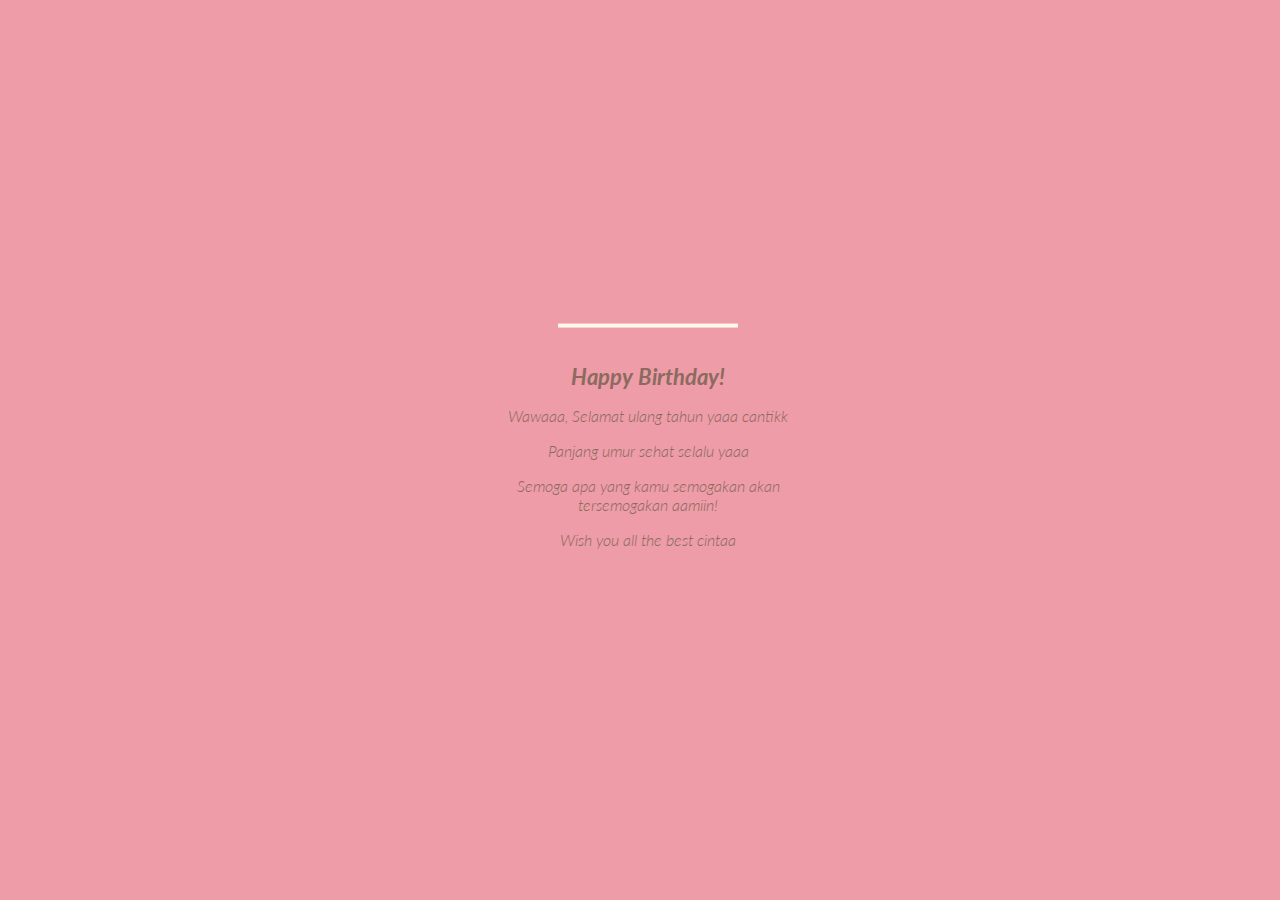
<file: index.html>
<!DOCTYPE html>
<html lang="en">

<head>
    <meta charset="UTF-8">
    <meta name="viewport" content="width=device-width, initial-scale=1.0">
    <title>Birthday Cake</title>
    <link rel="stylesheet" href="birthday-cake.css">
</head>

<body>
    <div class="velas">
        <div class="fuego"></div>
        <div class="fuego"></div>
        <div class="fuego"></div>
        <div class="fuego"></div>
        <div class="fuego"></div>
    </div>
    <svg id="cake" version="1.1" x="0px" y="0px" width="200px" height="500px" viewBox="0 0 200 500"
        enable-background="new 0 0 200 500" xml:space="preserve">
        <path fill="#a88679" d="M173.667-13.94c-49.298,0-102.782,0-147.334,0c-3.999,0-4-16.002,0-16.002
		c44.697,0,96.586,0,147.334,0C177.667-29.942,177.668-13.94,173.667-13.94z">
            <animate id="bizcocho_3" attributeName="d" calcMode="spline" keySplines="0 0 1 1; 0 0 1 1"
                begin="relleno_2.end" dur="0.3s" fill="freeze" values="
                          M173.667-13.94c-49.298,0-102.782,0-147.334,0c-3.999,0-4-16.002,0-16.002
		c44.697,0,96.586,0,147.334,0C177.667-29.942,177.668-13.94,173.667-13.94z
                          ;
                          M173.667,411.567c-47.995,12.408-102.955,12.561-147.334,0
		c-3.848-1.089-0.189-16.089,3.661-15.002c44.836,12.66,90.519,12.753,139.427,0.07
		C173.293,395.631,177.541,410.566,173.667,411.567z
                          ;
                          M173.667,427.569c-49.795,0-101.101,0-147.334,0c-3.999,0-4-16.002,0-16.002
		c46.385,0,97.539,0,147.334,0C177.668,411.567,177.667,427.569,173.667,427.569z
                          " />
        </path>
        <path fill="#8b6a60" d="M100-178.521c1.858,0,3.364,1.506,3.364,3.363c0,0,0,33.17,0,44.227
		c0,19.144,0,57.431,0,76.574c0,10.152,0,40.607,0,40.607c0,1.858-1.506,3.364-3.364,3.364l0,0c-1.858,0-3.364-1.506-3.364-3.364c0,0,0-30.455,0-40.607c0-19.144,0-57.432,0-76.575c0-11.057,0-44.226,0-44.226C96.636-177.015,98.142-178.521,100-178.521
		L100-178.521z">
            <animate id="relleno_2" attributeName="d" calcMode="spline" keySplines="0 0 1 1; 0 0 1 1; 0 0 0.58 1"
                begin="bizcocho_2.end" dur="0.5s" fill="freeze" values="
                          M100-178.521c1.858,0,3.364,1.506,3.364,3.363c0,0,0,33.17,0,44.227
		c0,19.144,0,57.431,0,76.574c0,10.152,0,40.607,0,40.607c0,1.858-1.506,3.364-3.364,3.364l0,0c-1.858,0-3.364-1.506-3.364-3.364c0,0,0-30.455,0-40.607c0-19.144,0-57.432,0-76.575c0-11.057,0-44.226,0-44.226C96.636-177.015,98.142-178.521,100-178.521
		L100-178.521z
                          ;
                          M100,267.257c1.858,0,3.364,1.506,3.364,3.363c0,0,0,33.17,0,44.227
		c0,19.143,0,57.43,0,76.574c0,10.151,0,40.606,0,40.606c0,1.858-1.506,3.364-3.364,3.364l0,0c-1.858,0-3.364-1.506-3.364-3.364
		c0,0,0-30.455,0-40.606c0-19.145,0-57.432,0-76.576c0-11.057,0-44.225,0-44.225C96.636,268.763,98.142,267.257,100,267.257
		L100,267.257z
                          ;
                          M93.928,405.433c-0.655,6.444-0.102,9.067,2.957,11.798c0,0,8.083,5.571,16.828,3.503
		c18.629-4.406,43.813,6.194,50.792,7.791c14.75,3.375,9.162,6.867,9.162,6.867c-2.412,2.258-58.328,0-73.667,0l0,0
		c-1.858,0-69.995,2.133-73.667,0c0,0-3.337-2.439,6.172-5.992c11.375-4.25,52.875,8.822,47.139-9.442
		c-6.333-20.167,5.226-21.514,5.226-21.514c3.435-0.915,12.78-6.663,10.923-0.546L93.928,405.433z
                          ;
                          M102.242,427.569c5.348,0,14.079,0,17.462,0c0,0,17.026,0,27.504,0
		c19.143,0,20.39-3.797,26.459,0c3,1.877,0,7.823,0,7.823c-2.412,2.258-58.328,0-73.667,0l0,0c-1.858,0-67.187,0-73.667,0
		c0,0-4.125-4.983,0-7.823c5.201-3.58,16.085,0,23.725,0c8.841,0,20.762,0,20.762,0c3.686,0,8.597,0,19.511,0H102.242z
                          " />
        </path>
        <path fill="#a88679" d="M173.667-15.929c-46.512,0-105.486,0-147.334,0c-3.999,0-4-16.002,0-16.002
		c43.566,0,97.96,0,147.334,0C177.667-31.931,177.666-15.929,173.667-15.929z">
            <animate id="bizcocho_2" attributeName="d" calcMode="spline" keySplines="0 0 1 1; 0 0 1 1; 0.25 0 0.58 1"
                begin="relleno_1.end" dur="0.5s" fill="freeze" values="
                          M173.667-15.929c-46.512,0-105.486,0-147.334,0c-3.999,0-4-16.002,0-16.002
		c43.566,0,97.96,0,147.334,0C177.667-31.931,177.666-15.929,173.667-15.929z
                          ;
                          M173.434,445.393c-47.269,8.001-105.245,8.001-147.334,0c-3.929-0.747-0.692-16.543,3.243-15.824
		c43.828,8.001,92.165,8.001,140.739,0C174.029,428.918,177.377,444.726,173.434,445.393z
                          ;
                          M173.667,449.514c-47.576-5.454-102.799-5.744-147.333,0c-3.966,0.512-3.938-15.297,0-16.002
		c43.683-7.823,97.646-8.026,147.333,0C177.616,434.15,177.642,449.969,173.667,449.514z
                          ;
                          M173.667,451.394c-49.298,0-102.782,0-147.334,0c-3.999,0-4-16.002,0-16.002
		c44.697,0,96.586,0,147.334,0C177.667,435.392,177.668,451.394,173.667,451.394z
                          " />
        </path>
        <path fill="#8b6a60" d="M101.368-73.685c0,12.164,0,15.18,0,28.519c0,22.702,0-13.661,0,8.304c0,14.48,0,18.233,0,30.512
		c0,1.753-2.958,1.847-2.958,0c0-12.68,0-16.277,0-30.401c0-21.983,0,11.66,0-8.305c0-13.027,0-15.992,0-28.628
		C98.411-75.883,101.368-75.592,101.368-73.685z">
            <animate id="relleno_1" attributeName="d" calcMode="spline" keySplines="0 0 1 1; 0 0 1 1; 0 0 0.6 1"
                begin="bizcocho_1.end" dur="0.5s" fill="freeze" values="
                          M101.368-73.685c0,12.164,0,15.18,0,28.519c0,22.702,0-13.661,0,8.304c0,14.48,0,18.233,0,30.512
		c0,1.753-2.958,1.847-2.958,0c0-12.68,0-16.277,0-30.401c0-21.983,0,11.66,0-8.305c0-13.027,0-15.992,0-28.628
		C98.411-75.883,101.368-75.592,101.368-73.685z
                          ;
                          M101.368,350.885c0,12.164,0,65.18,0,78.518c0,22.703,0-33.66,0-11.695c0,14.48,0,28.232,0,40.512
		c0,1.753-2.958,1.847-2.958,0c0-12.68,0-26.277,0-40.402c0-21.982,0,31.66,0,11.695c0-13.027,0-65.992,0-78.627
		C98.411,348.686,101.368,348.977,101.368,350.885z
                          ;
                          M128.38,447.567c37.626,6.312,39.303,13.658,26.833,12.833c-22.653-1.499-13.636-0.831-23.302-0.831
		c-14.48,0-17.884,0-30.163,0c-2.087,0-2.068,0-3.915,0c-13.333,0-8.963,0-23.088,0c-11.668,0-14.062,5.995-27.532,1.164
		c-12.629-4.529,38.667-3.167,46.833-17.333C100.077,432.94,105.546,443.736,128.38,447.567z
                          ;
                          M173.667,451.394c2.875,0,2.997,9.257,0,9.131c-22.662-0.956-32.09-0.956-41.756-0.956
		c-14.48,0-17.884,0-30.163,0c-2.087,0-2.068,0-3.915,0c-13.333,0-8.963,0-23.088,0c-11.668,0-34.99-0.294-48.412,1.831
		c-4.109,0.65-3.01-10.006,0-10.006C37.129,451.394,149.379,451.394,173.667,451.394z
                          " />
        </path>
        <path fill="#a88679" d="M173.667,21.571c-33.174,0-111.467,0-147.334,0c-4,0-4-16.002,0-16.002c39.836,0,105.982,0,147.334,0
		C177.668,5.569,177.667,21.571,173.667,21.571z">
            <animate id="bizcocho_1" attributeName="d" calcMode="spline"
                keySplines="0 0 1 1; 0 0 1 1; 0 0 1 1; 0.25 0 1 1; 0 0 1 1; 0.25 0 0.6 1" begin="2s" dur="0.8s"
                fill="freeze" values="
                          M173.667,21.571c-33.174,0-111.467,0-147.334,0c-4,0-4-16.002,0-16.002c39.836,0,105.982,0,147.334,0
		C177.668,5.569,177.667,21.571,173.667,21.571z
                          ;
                          M173.667,459.569c-33.197,16.002-110.782,16.002-147.334,0c-3.664-1.604,1.614-15.617,5.337-14.153
		c40.702,16.002,94.289,16.104,136.505,0.103C171.917,444.1,177.271,457.832,173.667,459.569z
                          ;
                          M171.817,475.571c-39.361-3.001-105.438-2.571-143.556,0c-3.991,0.27-7.377-14.736-3.387-15.014
		c41.553-2.888,104.421-3.121,150.51-0.233C179.378,460.574,175.806,475.875,171.817,475.571z
                          ;
                          M171.817,459.564c-38.8-12.188-104.504-13.762-143.556,0c-3.772,1.329-7.961-12.604-4.178-13.905
		c40.864-14.064,105.114-15.52,151.918-0.973C179.822,445.874,175.634,460.762,171.817,459.564z
                          ;
                          M173.667,475.571c-46.376-5.005-105.924-4.003-147.334,0c-3.981,0.385-3.479-15.421,0.479-16.002
		c43.087-6.327,97.705-7.083,146.855,0.438C177.621,460.613,177.644,476,173.667,475.571z
                          ;
                          M173.667,474.117c-46.376,1.866-105.638,2.01-147.334,0c-3.995-0.192-3.52-16.144,0.479-16.002
		c43.794,1.55,96.341,1.541,145.723,0C176.532,457.99,177.663,473.956,173.667,474.117z
                          ;
                          M173.667,475.571c-46.512,0-105.486,0-147.334,0c-3.999,0-4-16.002,0-16.002c43.566,0,97.96,0,147.334,0
		C177.667,459.569,177.666,475.571,173.667,475.571z
                          " />
        </path>
        <path fill="#fefae9" d="M104.812,113.216c0,3.119-2.164,5.67-4.812,5.67c-2.646,0-4.812-2.551-4.812-5.67c0-5.594,0-16.782,0-22.375
	c0-5.143,0-15.427,0-20.568c0-7.333,0-21.998,0-29.33c0-5.523,0-16.569,0-22.092c0-3.295,0-9.885,0-13.181
	C95.188,2.551,97.353,0,100,0c2.648,0,4.812,2.551,4.812,5.669c0,3.248,0,9.743,0,12.991c0,5.428,0,16.284,0,21.711
	c0,7.618,0,22.854,0,30.472c0,4.952,0,14.854,0,19.807C104.812,96.292,104.812,107.576,104.812,113.216z">
            <animate id="crema" attributeName="d" calcMode="spline"
                keySplines="0 0 1 1; 0 0 1 1; 0 0 1 1; 0.25 0 1 1; 0 0 1 1; 0 0 0.58 1" begin="bizcocho_3.end" dur="2s"
                fill="freeze" values="
                          M104.812,113.216c0,3.119-2.164,5.67-4.812,5.67c-2.646,0-4.812-2.551-4.812-5.67c0-5.594,0-16.782,0-22.375
	c0-5.143,0-15.427,0-20.568c0-7.333,0-21.998,0-29.33c0-5.523,0-16.569,0-22.092c0-3.295,0-9.885,0-13.181
	C95.188,2.551,97.353,0,100,0c2.648,0,4.812,2.551,4.812,5.669c0,3.248,0,9.743,0,12.991c0,5.428,0,16.284,0,21.711
	c0,7.618,0,22.854,0,30.472c0,4.952,0,14.854,0,19.807C104.812,96.292,104.812,107.576,104.812,113.216z
                          ;
                          M104.812,405.897c0,3.119-2.164,5.67-4.812,5.67c-2.646,0-4.812-2.551-4.812-5.67c0-5.594,0-16.782,0-22.376
	c0-5.143,0-15.426,0-20.568c0-7.332,0-21.997,0-29.33c0-5.522,0-16.568,0-22.092c0-3.295,0-9.885,0-13.181
	c0-3.118,2.165-5.669,4.812-5.669c2.648,0,4.812,2.551,4.812,5.669c0,3.247,0,9.743,0,12.991c0,5.428,0,16.283,0,21.711
	c0,7.618,0,22.854,0,30.473c0,4.951,0,14.854,0,19.807C104.812,388.972,104.812,400.256,104.812,405.897z
                          ;
                          M111.873,411.567c-3.119,0-9.226,0-11.874,0c-2.646,0-7.748,0-10.867,0c-7.086,0-12.698,0-18.292,0
	c-6.592,0-12.871,7.371-19.166,3.008c-10.043-6.961-7.776-10.169,2.991-17.745c12.61-8.873,27.713,1.994,25.919-7.531
	c-2.589-13.742,11.008-14.513,11.365-17.789c0.441-4.051,4.235-11.107,8.051-8.175c3.113,2.393,1.007,8.008,0,13.159
	c-1.871,9.569,8.058,2.113,9.494,14.155c2.592,21.732,21.184-0.675,29.309,7.976c5.216,5.553,18.413,5.552,15.426,12.942
	c-3.131,7.745-15.825-4.369-23.8,2.903C126.261,418.271,118.301,411.567,111.873,411.567z
                          ;
                          M111.873,411.567c-3.119,0-9.226,0-11.874,0c-2.646,0-9.734,4.069-12.853,4.069
	c-7.086,0-10.712-4.069-16.306-4.069c-6.592,0-12.12,6.013-19.166,3.008c-7.053-3.008-7.458,2.026-18.659,1.165
	c-6.832-0.525-7.522-3.034-7.533-6.265c-0.037-10.336,22.073-2.452,36.613-2.628c10.234-0.124,19.856-1.439,37.905-2.102
	c16.642-0.61,32.699,1.552,46.009,1.927c12.438,0.351,29.663-8.99,31.532,3.315c0.773,5.093-5.605,3.342-11.211,9.579
	c-5.093,5.667-7.59-4.605-12.965-3.832c-8.269,1.189-14.962-8.537-22.937-1.265C126.261,418.271,118.301,411.567,111.873,411.567z
                          ;
                          M110.946,413.652c-2.904-1.137-8.405-2.748-12.446-0.97c-6.099,2.685-7.273,10.358-13.253,8.242
	c-7.843-2.775-8.953-5.008-14.546-5.01c-24.653-0.011-4.849,26.507-18.264,26.507c-12.377,0,5.791-33.537-19.422-26.682
	c-7.703,2.095-9.806-0.942-9.817-4.173c-0.037-10.336,24.357-4.544,38.897-4.72c10.234-0.124,19.856-1.439,37.905-2.102
	c16.642-0.61,32.699,1.552,46.009,1.927c12.438,0.351,28.973-8.865,31.532,3.315c1.449,6.896,0.318,15.624-3.874,15.624
	c-7.619,0-1.788-15.192-19.243-7.111c-7.581,3.51-15.963-9.738-26.669,1.066C120.644,426.744,118.381,416.561,110.946,413.652z
                          ;
                          M111.547,413.9c-2.969-0.956-8.775-0.949-13.167-0.5c-14.667,1.5-8.325,16.508-14.667,16.666
	c-6.667,0.166-0.167-13.5-13.013-14.151c-30.471-1.545-5.572,46.651-18.987,46.651c-12.377,0,10.333-50.166-18.667-44.5
	c-7.835,1.531-9.537-1.417-9.548-4.647c-0.037-10.336,23.675-5.177,38.215-5.353c10.234-0.124,20.618-1.671,38.667-2.333
	c16.642-0.61,32.023,1.458,45.333,1.833c12.438,0.351,33.819-8.431,33.199,4.001c-0.532,10.666,0.414,26.166-5.245,25.833
	c-7.606-0.447-2.954-31.5-19.243-18.899c-7.985,6.177-17.658-5.969-27.377,5.732C118.88,434.066,121.38,417.067,111.547,413.9z
                          ;
                          M111.547,415.233c-6.667-0.834-9.667,4.667-13.833,3.333c-19.649-6.291-8.158,22.176-14.5,22.334
	c-6.667,0.166,2.833-18-13.333-22.167c-29.544-7.615-9.667,43.833-20.167,43.833c-10.333,0,8.004-55.006-16.833-39
	c-7.5,4.833-9.508-3.78-9.299-7.004c0.799-12.329,23.592-7.153,38.132-7.329c10.234-0.124,20.238-1.505,38.287-2.167
	c16.642-0.61,32.903,1.125,46.213,1.5c12.438,0.351,35.058-5.579,31.863,6.451c-5.532,20.833,1.25,28.216-4.409,27.883
	c-7.606-0.447-6.058-37.895-20.62-23.333c-10.167,10.166-15.972-0.747-25,12C119.547,443.568,121.798,416.515,111.547,415.233z
                          " />
        </path>
        <rect x="10" y="475.571" fill="#fefae9" width="180" height="4" />
    </svg>
    <div class="text">
        <h1>Happy Birthday!</h1>
        <p>Wawaaa, Selamat ulang tahun yaaa cantikk</p>
        <p>Panjang umur sehat selalu yaaa</p>
        <p>Semoga apa yang kamu semogakan akan tersemogakan aamiin!</p>
        <p>Wish you all the best cintaa</p>
    </div>
</body>

</html>
</file>
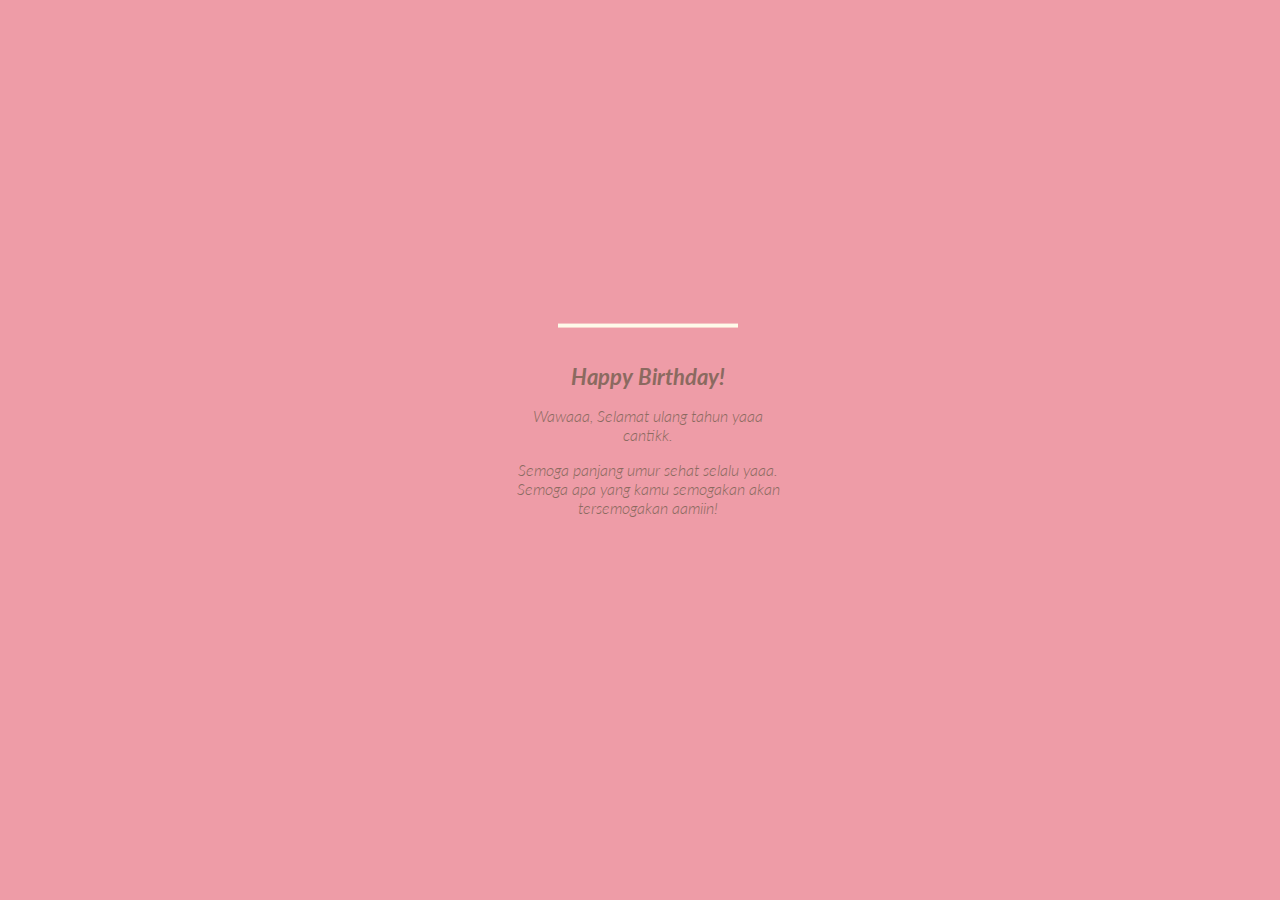
<file: birthday-cake.html>
<!DOCTYPE html>
<html lang="en">

<head>
    <meta charset="UTF-8">
    <meta name="viewport" content="width=device-width, initial-scale=1.0">
    <title>Birthday Cake</title>
    <link rel="stylesheet" href="birthday-cake.css">
</head>

<body>
    <div class="velas">
        <div class="fuego"></div>
        <div class="fuego"></div>
        <div class="fuego"></div>
        <div class="fuego"></div>
        <div class="fuego"></div>
    </div>
    <svg id="cake" version="1.1" x="0px" y="0px" width="200px" height="500px" viewBox="0 0 200 500"
        enable-background="new 0 0 200 500" xml:space="preserve">
        <path fill="#a88679" d="M173.667-13.94c-49.298,0-102.782,0-147.334,0c-3.999,0-4-16.002,0-16.002
		c44.697,0,96.586,0,147.334,0C177.667-29.942,177.668-13.94,173.667-13.94z">
            <animate id="bizcocho_3" attributeName="d" calcMode="spline" keySplines="0 0 1 1; 0 0 1 1"
                begin="relleno_2.end" dur="0.3s" fill="freeze" values="
                          M173.667-13.94c-49.298,0-102.782,0-147.334,0c-3.999,0-4-16.002,0-16.002
		c44.697,0,96.586,0,147.334,0C177.667-29.942,177.668-13.94,173.667-13.94z
                          ;
                          M173.667,411.567c-47.995,12.408-102.955,12.561-147.334,0
		c-3.848-1.089-0.189-16.089,3.661-15.002c44.836,12.66,90.519,12.753,139.427,0.07
		C173.293,395.631,177.541,410.566,173.667,411.567z
                          ;
                          M173.667,427.569c-49.795,0-101.101,0-147.334,0c-3.999,0-4-16.002,0-16.002
		c46.385,0,97.539,0,147.334,0C177.668,411.567,177.667,427.569,173.667,427.569z
                          " />
        </path>
        <path fill="#8b6a60" d="M100-178.521c1.858,0,3.364,1.506,3.364,3.363c0,0,0,33.17,0,44.227
		c0,19.144,0,57.431,0,76.574c0,10.152,0,40.607,0,40.607c0,1.858-1.506,3.364-3.364,3.364l0,0c-1.858,0-3.364-1.506-3.364-3.364c0,0,0-30.455,0-40.607c0-19.144,0-57.432,0-76.575c0-11.057,0-44.226,0-44.226C96.636-177.015,98.142-178.521,100-178.521
		L100-178.521z">
            <animate id="relleno_2" attributeName="d" calcMode="spline" keySplines="0 0 1 1; 0 0 1 1; 0 0 0.58 1"
                begin="bizcocho_2.end" dur="0.5s" fill="freeze" values="
                          M100-178.521c1.858,0,3.364,1.506,3.364,3.363c0,0,0,33.17,0,44.227
		c0,19.144,0,57.431,0,76.574c0,10.152,0,40.607,0,40.607c0,1.858-1.506,3.364-3.364,3.364l0,0c-1.858,0-3.364-1.506-3.364-3.364c0,0,0-30.455,0-40.607c0-19.144,0-57.432,0-76.575c0-11.057,0-44.226,0-44.226C96.636-177.015,98.142-178.521,100-178.521
		L100-178.521z
                          ;
                          M100,267.257c1.858,0,3.364,1.506,3.364,3.363c0,0,0,33.17,0,44.227
		c0,19.143,0,57.43,0,76.574c0,10.151,0,40.606,0,40.606c0,1.858-1.506,3.364-3.364,3.364l0,0c-1.858,0-3.364-1.506-3.364-3.364
		c0,0,0-30.455,0-40.606c0-19.145,0-57.432,0-76.576c0-11.057,0-44.225,0-44.225C96.636,268.763,98.142,267.257,100,267.257
		L100,267.257z
                          ;
                          M93.928,405.433c-0.655,6.444-0.102,9.067,2.957,11.798c0,0,8.083,5.571,16.828,3.503
		c18.629-4.406,43.813,6.194,50.792,7.791c14.75,3.375,9.162,6.867,9.162,6.867c-2.412,2.258-58.328,0-73.667,0l0,0
		c-1.858,0-69.995,2.133-73.667,0c0,0-3.337-2.439,6.172-5.992c11.375-4.25,52.875,8.822,47.139-9.442
		c-6.333-20.167,5.226-21.514,5.226-21.514c3.435-0.915,12.78-6.663,10.923-0.546L93.928,405.433z
                          ;
                          M102.242,427.569c5.348,0,14.079,0,17.462,0c0,0,17.026,0,27.504,0
		c19.143,0,20.39-3.797,26.459,0c3,1.877,0,7.823,0,7.823c-2.412,2.258-58.328,0-73.667,0l0,0c-1.858,0-67.187,0-73.667,0
		c0,0-4.125-4.983,0-7.823c5.201-3.58,16.085,0,23.725,0c8.841,0,20.762,0,20.762,0c3.686,0,8.597,0,19.511,0H102.242z
                          " />
        </path>
        <path fill="#a88679" d="M173.667-15.929c-46.512,0-105.486,0-147.334,0c-3.999,0-4-16.002,0-16.002
		c43.566,0,97.96,0,147.334,0C177.667-31.931,177.666-15.929,173.667-15.929z">
            <animate id="bizcocho_2" attributeName="d" calcMode="spline" keySplines="0 0 1 1; 0 0 1 1; 0.25 0 0.58 1"
                begin="relleno_1.end" dur="0.5s" fill="freeze" values="
                          M173.667-15.929c-46.512,0-105.486,0-147.334,0c-3.999,0-4-16.002,0-16.002
		c43.566,0,97.96,0,147.334,0C177.667-31.931,177.666-15.929,173.667-15.929z
                          ;
                          M173.434,445.393c-47.269,8.001-105.245,8.001-147.334,0c-3.929-0.747-0.692-16.543,3.243-15.824
		c43.828,8.001,92.165,8.001,140.739,0C174.029,428.918,177.377,444.726,173.434,445.393z
                          ;
                          M173.667,449.514c-47.576-5.454-102.799-5.744-147.333,0c-3.966,0.512-3.938-15.297,0-16.002
		c43.683-7.823,97.646-8.026,147.333,0C177.616,434.15,177.642,449.969,173.667,449.514z
                          ;
                          M173.667,451.394c-49.298,0-102.782,0-147.334,0c-3.999,0-4-16.002,0-16.002
		c44.697,0,96.586,0,147.334,0C177.667,435.392,177.668,451.394,173.667,451.394z
                          " />
        </path>
        <path fill="#8b6a60" d="M101.368-73.685c0,12.164,0,15.18,0,28.519c0,22.702,0-13.661,0,8.304c0,14.48,0,18.233,0,30.512
		c0,1.753-2.958,1.847-2.958,0c0-12.68,0-16.277,0-30.401c0-21.983,0,11.66,0-8.305c0-13.027,0-15.992,0-28.628
		C98.411-75.883,101.368-75.592,101.368-73.685z">
            <animate id="relleno_1" attributeName="d" calcMode="spline" keySplines="0 0 1 1; 0 0 1 1; 0 0 0.6 1"
                begin="bizcocho_1.end" dur="0.5s" fill="freeze" values="
                          M101.368-73.685c0,12.164,0,15.18,0,28.519c0,22.702,0-13.661,0,8.304c0,14.48,0,18.233,0,30.512
		c0,1.753-2.958,1.847-2.958,0c0-12.68,0-16.277,0-30.401c0-21.983,0,11.66,0-8.305c0-13.027,0-15.992,0-28.628
		C98.411-75.883,101.368-75.592,101.368-73.685z
                          ;
                          M101.368,350.885c0,12.164,0,65.18,0,78.518c0,22.703,0-33.66,0-11.695c0,14.48,0,28.232,0,40.512
		c0,1.753-2.958,1.847-2.958,0c0-12.68,0-26.277,0-40.402c0-21.982,0,31.66,0,11.695c0-13.027,0-65.992,0-78.627
		C98.411,348.686,101.368,348.977,101.368,350.885z
                          ;
                          M128.38,447.567c37.626,6.312,39.303,13.658,26.833,12.833c-22.653-1.499-13.636-0.831-23.302-0.831
		c-14.48,0-17.884,0-30.163,0c-2.087,0-2.068,0-3.915,0c-13.333,0-8.963,0-23.088,0c-11.668,0-14.062,5.995-27.532,1.164
		c-12.629-4.529,38.667-3.167,46.833-17.333C100.077,432.94,105.546,443.736,128.38,447.567z
                          ;
                          M173.667,451.394c2.875,0,2.997,9.257,0,9.131c-22.662-0.956-32.09-0.956-41.756-0.956
		c-14.48,0-17.884,0-30.163,0c-2.087,0-2.068,0-3.915,0c-13.333,0-8.963,0-23.088,0c-11.668,0-34.99-0.294-48.412,1.831
		c-4.109,0.65-3.01-10.006,0-10.006C37.129,451.394,149.379,451.394,173.667,451.394z
                          " />
        </path>
        <path fill="#a88679" d="M173.667,21.571c-33.174,0-111.467,0-147.334,0c-4,0-4-16.002,0-16.002c39.836,0,105.982,0,147.334,0
		C177.668,5.569,177.667,21.571,173.667,21.571z">
            <animate id="bizcocho_1" attributeName="d" calcMode="spline"
                keySplines="0 0 1 1; 0 0 1 1; 0 0 1 1; 0.25 0 1 1; 0 0 1 1; 0.25 0 0.6 1" begin="2s" dur="0.8s"
                fill="freeze" values="
                          M173.667,21.571c-33.174,0-111.467,0-147.334,0c-4,0-4-16.002,0-16.002c39.836,0,105.982,0,147.334,0
		C177.668,5.569,177.667,21.571,173.667,21.571z
                          ;
                          M173.667,459.569c-33.197,16.002-110.782,16.002-147.334,0c-3.664-1.604,1.614-15.617,5.337-14.153
		c40.702,16.002,94.289,16.104,136.505,0.103C171.917,444.1,177.271,457.832,173.667,459.569z
                          ;
                          M171.817,475.571c-39.361-3.001-105.438-2.571-143.556,0c-3.991,0.27-7.377-14.736-3.387-15.014
		c41.553-2.888,104.421-3.121,150.51-0.233C179.378,460.574,175.806,475.875,171.817,475.571z
                          ;
                          M171.817,459.564c-38.8-12.188-104.504-13.762-143.556,0c-3.772,1.329-7.961-12.604-4.178-13.905
		c40.864-14.064,105.114-15.52,151.918-0.973C179.822,445.874,175.634,460.762,171.817,459.564z
                          ;
                          M173.667,475.571c-46.376-5.005-105.924-4.003-147.334,0c-3.981,0.385-3.479-15.421,0.479-16.002
		c43.087-6.327,97.705-7.083,146.855,0.438C177.621,460.613,177.644,476,173.667,475.571z
                          ;
                          M173.667,474.117c-46.376,1.866-105.638,2.01-147.334,0c-3.995-0.192-3.52-16.144,0.479-16.002
		c43.794,1.55,96.341,1.541,145.723,0C176.532,457.99,177.663,473.956,173.667,474.117z
                          ;
                          M173.667,475.571c-46.512,0-105.486,0-147.334,0c-3.999,0-4-16.002,0-16.002c43.566,0,97.96,0,147.334,0
		C177.667,459.569,177.666,475.571,173.667,475.571z
                          " />
        </path>
        <path fill="#fefae9" d="M104.812,113.216c0,3.119-2.164,5.67-4.812,5.67c-2.646,0-4.812-2.551-4.812-5.67c0-5.594,0-16.782,0-22.375
	c0-5.143,0-15.427,0-20.568c0-7.333,0-21.998,0-29.33c0-5.523,0-16.569,0-22.092c0-3.295,0-9.885,0-13.181
	C95.188,2.551,97.353,0,100,0c2.648,0,4.812,2.551,4.812,5.669c0,3.248,0,9.743,0,12.991c0,5.428,0,16.284,0,21.711
	c0,7.618,0,22.854,0,30.472c0,4.952,0,14.854,0,19.807C104.812,96.292,104.812,107.576,104.812,113.216z">
            <animate id="crema" attributeName="d" calcMode="spline"
                keySplines="0 0 1 1; 0 0 1 1; 0 0 1 1; 0.25 0 1 1; 0 0 1 1; 0 0 0.58 1" begin="bizcocho_3.end" dur="2s"
                fill="freeze" values="
                          M104.812,113.216c0,3.119-2.164,5.67-4.812,5.67c-2.646,0-4.812-2.551-4.812-5.67c0-5.594,0-16.782,0-22.375
	c0-5.143,0-15.427,0-20.568c0-7.333,0-21.998,0-29.33c0-5.523,0-16.569,0-22.092c0-3.295,0-9.885,0-13.181
	C95.188,2.551,97.353,0,100,0c2.648,0,4.812,2.551,4.812,5.669c0,3.248,0,9.743,0,12.991c0,5.428,0,16.284,0,21.711
	c0,7.618,0,22.854,0,30.472c0,4.952,0,14.854,0,19.807C104.812,96.292,104.812,107.576,104.812,113.216z
                          ;
                          M104.812,405.897c0,3.119-2.164,5.67-4.812,5.67c-2.646,0-4.812-2.551-4.812-5.67c0-5.594,0-16.782,0-22.376
	c0-5.143,0-15.426,0-20.568c0-7.332,0-21.997,0-29.33c0-5.522,0-16.568,0-22.092c0-3.295,0-9.885,0-13.181
	c0-3.118,2.165-5.669,4.812-5.669c2.648,0,4.812,2.551,4.812,5.669c0,3.247,0,9.743,0,12.991c0,5.428,0,16.283,0,21.711
	c0,7.618,0,22.854,0,30.473c0,4.951,0,14.854,0,19.807C104.812,388.972,104.812,400.256,104.812,405.897z
                          ;
                          M111.873,411.567c-3.119,0-9.226,0-11.874,0c-2.646,0-7.748,0-10.867,0c-7.086,0-12.698,0-18.292,0
	c-6.592,0-12.871,7.371-19.166,3.008c-10.043-6.961-7.776-10.169,2.991-17.745c12.61-8.873,27.713,1.994,25.919-7.531
	c-2.589-13.742,11.008-14.513,11.365-17.789c0.441-4.051,4.235-11.107,8.051-8.175c3.113,2.393,1.007,8.008,0,13.159
	c-1.871,9.569,8.058,2.113,9.494,14.155c2.592,21.732,21.184-0.675,29.309,7.976c5.216,5.553,18.413,5.552,15.426,12.942
	c-3.131,7.745-15.825-4.369-23.8,2.903C126.261,418.271,118.301,411.567,111.873,411.567z
                          ;
                          M111.873,411.567c-3.119,0-9.226,0-11.874,0c-2.646,0-9.734,4.069-12.853,4.069
	c-7.086,0-10.712-4.069-16.306-4.069c-6.592,0-12.12,6.013-19.166,3.008c-7.053-3.008-7.458,2.026-18.659,1.165
	c-6.832-0.525-7.522-3.034-7.533-6.265c-0.037-10.336,22.073-2.452,36.613-2.628c10.234-0.124,19.856-1.439,37.905-2.102
	c16.642-0.61,32.699,1.552,46.009,1.927c12.438,0.351,29.663-8.99,31.532,3.315c0.773,5.093-5.605,3.342-11.211,9.579
	c-5.093,5.667-7.59-4.605-12.965-3.832c-8.269,1.189-14.962-8.537-22.937-1.265C126.261,418.271,118.301,411.567,111.873,411.567z
                          ;
                          M110.946,413.652c-2.904-1.137-8.405-2.748-12.446-0.97c-6.099,2.685-7.273,10.358-13.253,8.242
	c-7.843-2.775-8.953-5.008-14.546-5.01c-24.653-0.011-4.849,26.507-18.264,26.507c-12.377,0,5.791-33.537-19.422-26.682
	c-7.703,2.095-9.806-0.942-9.817-4.173c-0.037-10.336,24.357-4.544,38.897-4.72c10.234-0.124,19.856-1.439,37.905-2.102
	c16.642-0.61,32.699,1.552,46.009,1.927c12.438,0.351,28.973-8.865,31.532,3.315c1.449,6.896,0.318,15.624-3.874,15.624
	c-7.619,0-1.788-15.192-19.243-7.111c-7.581,3.51-15.963-9.738-26.669,1.066C120.644,426.744,118.381,416.561,110.946,413.652z
                          ;
                          M111.547,413.9c-2.969-0.956-8.775-0.949-13.167-0.5c-14.667,1.5-8.325,16.508-14.667,16.666
	c-6.667,0.166-0.167-13.5-13.013-14.151c-30.471-1.545-5.572,46.651-18.987,46.651c-12.377,0,10.333-50.166-18.667-44.5
	c-7.835,1.531-9.537-1.417-9.548-4.647c-0.037-10.336,23.675-5.177,38.215-5.353c10.234-0.124,20.618-1.671,38.667-2.333
	c16.642-0.61,32.023,1.458,45.333,1.833c12.438,0.351,33.819-8.431,33.199,4.001c-0.532,10.666,0.414,26.166-5.245,25.833
	c-7.606-0.447-2.954-31.5-19.243-18.899c-7.985,6.177-17.658-5.969-27.377,5.732C118.88,434.066,121.38,417.067,111.547,413.9z
                          ;
                          M111.547,415.233c-6.667-0.834-9.667,4.667-13.833,3.333c-19.649-6.291-8.158,22.176-14.5,22.334
	c-6.667,0.166,2.833-18-13.333-22.167c-29.544-7.615-9.667,43.833-20.167,43.833c-10.333,0,8.004-55.006-16.833-39
	c-7.5,4.833-9.508-3.78-9.299-7.004c0.799-12.329,23.592-7.153,38.132-7.329c10.234-0.124,20.238-1.505,38.287-2.167
	c16.642-0.61,32.903,1.125,46.213,1.5c12.438,0.351,35.058-5.579,31.863,6.451c-5.532,20.833,1.25,28.216-4.409,27.883
	c-7.606-0.447-6.058-37.895-20.62-23.333c-10.167,10.166-15.972-0.747-25,12C119.547,443.568,121.798,416.515,111.547,415.233z
                          " />
        </path>
        <rect x="10" y="475.571" fill="#fefae9" width="180" height="4" />
    </svg>
    <div class="text">
        <h1>Happy Birthday!</h1>
        <p>Wawaaa, Selamat ulang tahun yaaa cantikk.</p>
        <p>Semoga panjang umur sehat selalu yaaa. Semoga apa yang kamu semogakan akan tersemogakan aamiin!</p>
    </div>
</body>

</html>
</file>
<file: birthday-cake.css>
@import url(https://fonts.googleapis.com/css?family=Lato:300italic);

html,
body {
  width: 100%;
  height: 100%;
}

body {
  background: #ee9ca7;
}

#cake {
  display: block;
  position: relative;
  margin: -10em auto 0 auto;
}

/* ============================================== Candle
*/

.velas {
  background: #ffffff;
  border-radius: 10px;
  position: absolute;
  top: 228px;
  left: 50%;
  margin-left: -2.4px;
  margin-top: -8.33333333px;
  width: 5px;
  height: 35px;
  transform: translateY(-300px);
  backface-visibility: hidden;
  animation: in 500ms 6s ease-out forwards;
}
.velas:after,
.velas:before {
  background: rgba(255, 0, 0, 0.4);
  content: "";
  position: absolute;
  width: 100%;
  height: 2.22222222px;
}
.velas:after {
  top: 25%;
  left: 0;
}
.velas:before {
  top: 45%;
  left: 0;
}

/* ============================================== Fire
*/

.fuego {
  border-radius: 100%;
  position: absolute;
  top: -20px;
  left: 50%;
  margin-left: -2.6px;
  width: 6.66666667px;
  height: 18px;
}
.fuego:nth-child(1) {
  animation: fuego 2s 6.5s infinite;
}
.fuego:nth-child(2) {
  animation: fuego 1.5s 6.5s infinite;
}
.fuego:nth-child(3) {
  animation: fuego 1s 6.5s infinite;
}
.fuego:nth-child(4) {
  animation: fuego 0.5s 6.5s infinite;
}
.fuego:nth-child(5) {
  animation: fuego 0.2s 6.5s infinite;
}

/* ============================================== Animation Fire
*/

@keyframes fuego {
  0%,
  100% {
    background: rgba(254, 248, 97, 0.5);
    box-shadow: 0 0 40px 10px rgba(248, 233, 209, 0.2);
    transform: translateY(0) scale(1);
  }
  50% {
    background: rgba(255, 50, 0, 0.1);
    box-shadow: 0 0 40px 20px rgba(248, 233, 209, 0.2);
    transform: translateY(-20px) scale(0);
  }
}

@keyframes in {
  to {
    transform: translateY(0);
  }
}

.text {
  margin-inline: auto;
  max-width: 280px;

  color: #8b6a60;
  font-family: "Lato", sans-serif;
  font-weight: 300;
  font-style: italic;
  text-align: center;
  h1 {
    font-size: 1.4em;
  }
}
</file>
